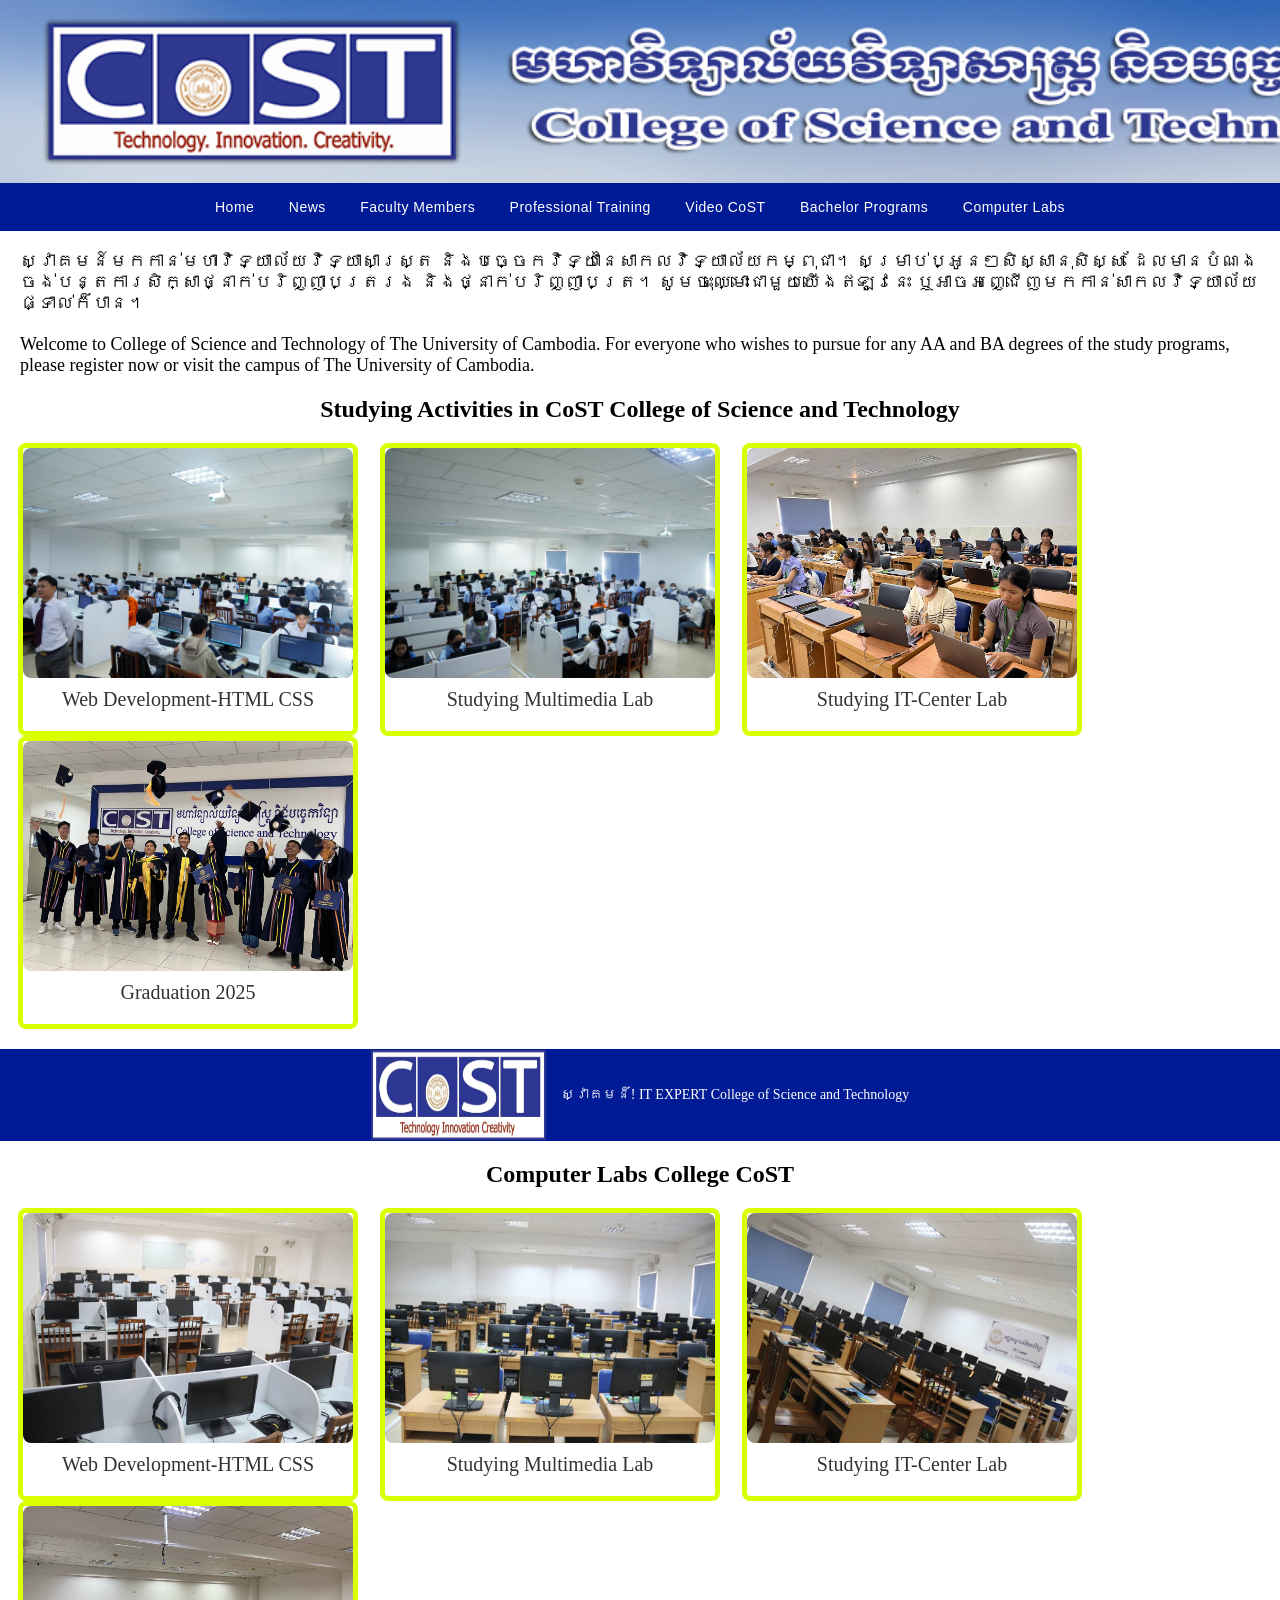
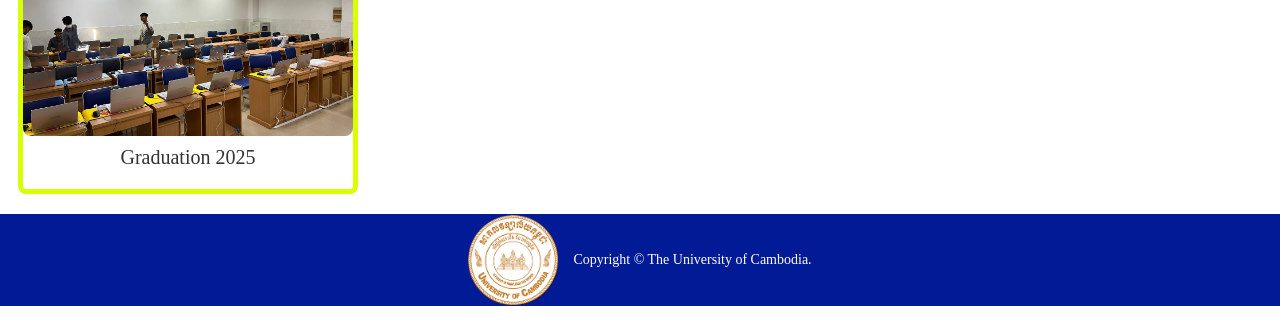
<file: Final Project For Testing/index.html>
<!doctype html>
<html lang="en">
  <head>
    <meta charset="UTF-8" />
    <meta name="viewport" content="width=device-width, initial-scale=1.0" />
    <title>Final Project</title>
    <link rel="stylesheet" href="style-Home.css" />
  </head>
  <body>
    <header class="Banner">
      <div class="Logo-Section">
        <a href="index.html">
          <img src="banner.jpg" alt="Logo" class="Logo" />
        </a>
      </div>
    </header>
    <nav class="nav">
      <ul>
        <li><a href="index.html">Home</a></li>
        <li><a href="News.html">News</a></li>
        <li><a href="Faculty.html">Faculty Members</a></li>
        <li><a href="Training.html">Professional Training</a></li>
        <li><a href="Video.html">Video CoST</a></li>
        <li><a href="Programs.html">Bachelor Programs</a></li>
        <li><a href="Labs.html">Computer Labs</a></li>
      </ul>
    </nav>
    <section class="Content-Home">
      <p>
        ស្វាគមន៍មកកាន់មហាវិទ្យាល័យវិទ្យាសាស្ត្រ
        និងបច្ចេកវិទ្យានៃសាកលវិទ្យាល័យកម្ពុជា។ សម្រាប់ប្អូនៗសិស្សានុសិស្ស
        ដែលមានបំណងចង់បន្តការសិក្សាថ្នាក់បរិញ្ញាបត្ររង និងថ្នាក់បរិញ្ញាបត្រ។
        សូមចុះឈ្មោះជាមួយយើងឥឡូវនេះ ឬអាចអញ្ជើញមកកាន់សាកលវិទ្យាល័យផ្ទាល់ក៏បាន។
      </p>
      <p>
        Welcome to College of Science and Technology of The University of
        Cambodia. For everyone who wishes to pursue for any AA and BA degrees of
        the study programs, please register now or visit the campus of The
        University of Cambodia.
      </p>
      <h1>Studying Activities in CoST College of Science and Technology</h1>
      <div class="image-card">
        <img src="a.jpg" alt="Activity 1" />
        <p class="caption">Web Development-HTML CSS</p>
      </div>
      <div class="image-card">
        <img src="b.JPG" alt="Activity 2" />
        <p class="caption">Studying Multimedia Lab</p>
      </div>
      <div class="image-card">
        <img src="c.jpg" alt="Activity 3" />
        <p class="caption">Studying IT-Center Lab</p>
      </div>
      <div class="image-card">
        <img src="d.jpg" alt="Activity 4" />
        <p class="caption">Graduation 2025</p>
      </div>
    </section>
    <section class="Mid-point">
      <img src="cost.jpg" alt="Mid Point Image" />
      <p>ស្វាគមន៏! IT EXPERT College of Science and Technology</p>
    </section>
    <section class="Content-Home-2">
      <h1>Computer Labs College CoST</h1>
      <div class="image-card">
        <img src="e.jpg" alt="Room 1" />
        <p class="caption">Web Development-HTML CSS</p>
      </div>
      <div class="image-card">
        <img src="f.jpg" alt="Room  2" />
        <p class="caption">Studying Multimedia Lab</p>
      </div>
      <div class="image-card">
        <img src="g.jpg" alt="Room 3" />
        <p class="caption">Studying IT-Center Lab</p>
      </div>
      <div class="image-card">
        <img src="h.jpg" alt="Room  4" />
        <p class="caption">Graduation 2025</p>
      </div>
    </section>
    <footer class="Footer">
      <img src="uc no bg.png" alt="Logo Image" />
      <p>Copyright © The University of Cambodia.</p>
    </footer>
    <script>
        const cards = document.querySelectorAll('.image-card');
        cards.forEach(card => {
            card.addEventListener('click', function() {
                const isAlreadyExpanded = this.classList.contains('expanded');
                cards.forEach(c => c.classList.remove('expanded'));
                if (!isAlreadyExpanded) {
                    this.classList.add('expanded');
                }
            });
        });
    </script>
  </body>
</html>
</file>
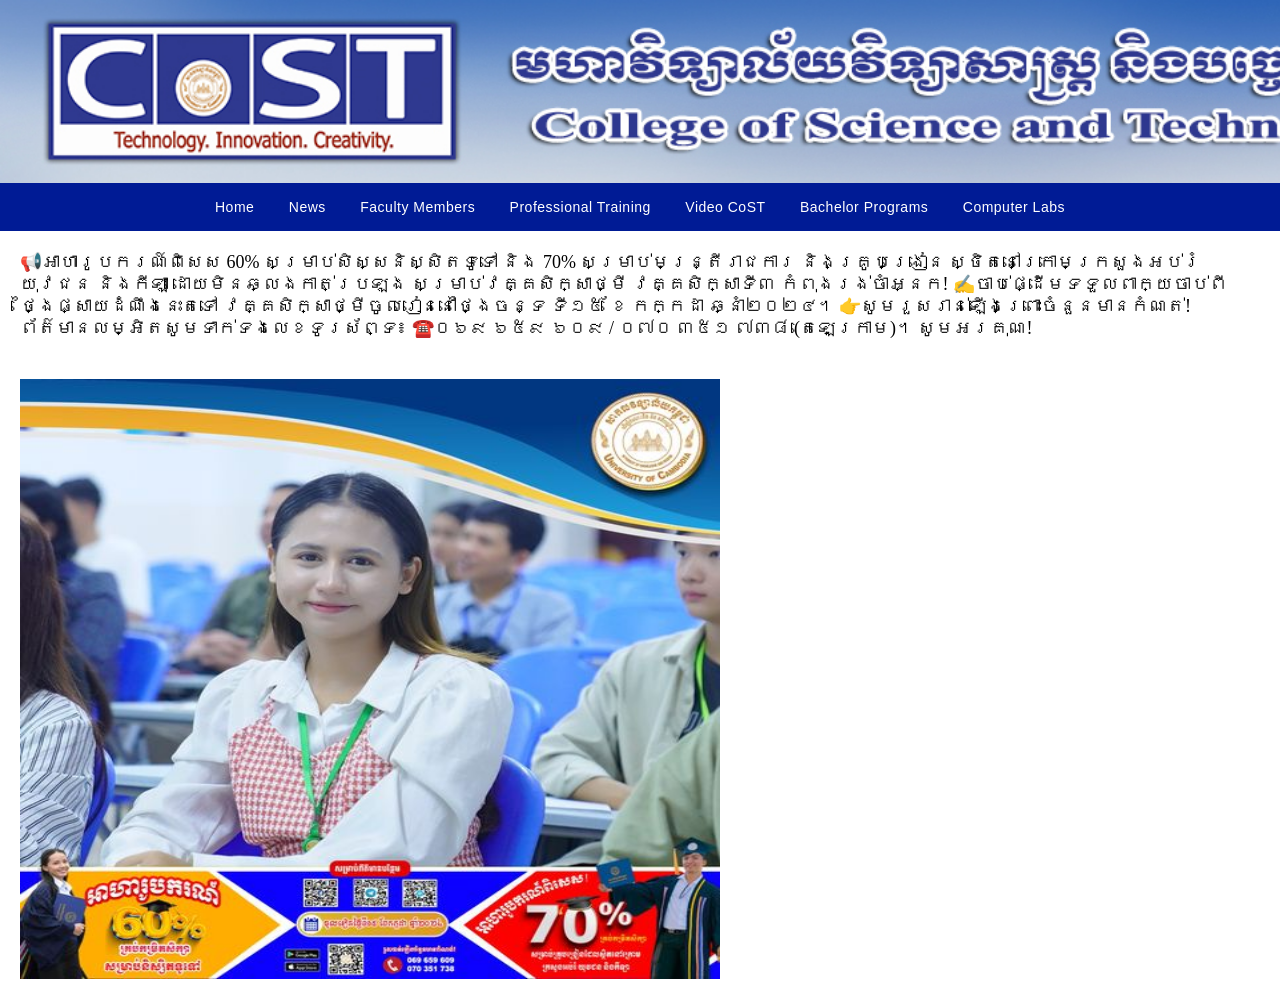
<file: Final Project For Testing/News.html>
<!DOCTYPE html>
<html lang="en">
<head>
    <meta charset="UTF-8">
    <meta name="viewport" content="width=device-width, initial-scale=1.0">
    <title>Final Project</title>
    <link rel="stylesheet" href="style-News.css">
</head>
<body>
    <header class="Banner">
    <div class="Logo-Section">
        <a href="index.html">
        <img src="banner.jpg" alt="Logo" class="Logo" />
        </a>
    </div>
    </header>
    <nav class="nav">
        <ul>
            <li><a href="index.html">Home</a></li>
            <li><a href="News.html">News</a></li>
            <li><a href="Faculty.html">Faculty Members</a></li>
            <li><a href="Training.html">Professional Training</a></li>
            <li><a href="Video.html">Video CoST</a></li>
            <li><a href="Programs.html">Bachelor Programs</a></li>
            <li><a href="Labs.html">Computer Labs</a></li>
        </ul>
    </nav>
    <section class="Content-News">
        <p>📢អាហារូបករណ៍ពិសេស 60% សម្រាប់សិស្សនិស្សិតទូទៅ និង 70% សម្រាប់មន្រ្តីរាជការ និងគ្រូបង្រៀន ស្ថិតនៅក្រោមក្រសួងអប់រំ យុវជន និងកីឡា ដោយមិនឆ្លងកាត់ប្រឡង សម្រាប់វគ្គសិក្សាថ្មី វគ្គសិក្សាទី៣ កំពុងរង់ចាំអ្នក! ✍️ចាប់ផ្ដើមទទួលពាក្យចាប់ពីថ្ងៃផ្សាយដំណឹងនេះតទៅ វគ្គសិក្សាថ្មីចូលរៀននៅថ្ងៃចន្ទ ទី១៥ ខែ កក្កដា ឆ្នាំ២០២៤។ 👉សូមរួសរាន់ឡើងព្រោះចំនួនមានកំណត់! ព័ត៌មានលម្អិតសូមទាក់ទងលេខទូរស័ព្ទ៖ ☎️០៦៩ ៦៥៩ ៦០៩ / ០៧០ ៣៥១ ៧៣៨ (តេឡេក្រាម)។ សូមអរគុណ!</p>
        <img src="news.jpg" alt="News Image" class="News-Image">
    </section>
    <script>
        const cards = document.querySelectorAll('.Content-News img');
        cards.forEach(card => {
            card.addEventListener('click', function() {
                const isAlreadyExpanded = this.classList.contains('expanded');
                cards.forEach(c => c.classList.remove('expanded'));
                if (!isAlreadyExpanded) {
                    this.classList.add('expanded');
                }
            });
        });
    </script>
</body>
</html>
</file>
<file: Final Project For Testing/style-Home.css>
html {
  margin: 0;
  padding: 0;
  overflow-x: hidden;
}
body {
  margin: 0;
  padding: 0;
  box-sizing: border-box;
  overflow-x: hidden;
  width: 100%;
}
.Banner {
  background: linear-gradient(to bottom, #001b95 20% , 80% #ffffff);
  text-align: center;
}
.Logo-Section img {
  width: auto;
  height: 182.8px;
  display: block;
  justify-content: center;
  align-items: center;
}
.nav {
  background-color: #001b95;
  margin: 0px;
  padding: 0px;
  text-align: center;
}
.nav {
  ul {
    list-style-type: none;
    margin: 0px;
    padding: 15px;
    font-family: "Arial", sans-serif;
  }
  li {
    display: inline-block;
    margin: 0 15px;
  }
  a {
    color: white;
    text-decoration: none;
    font-size: 14px;
    font-weight: 500;
    transition: color 0.3s ease;
    letter-spacing: 0.5px;
  }
  a:hover {
    color: #ffcc00;
    text-decoration: underline;
    text-decoration-color: #ffcc00;
    text-decoration-thickness: 1.3px;
  }
}
.Content-Home {
  p {
    font-family: Times New Roman, serif;
    font-size: 18px;
    font-weight: 500;
    margin: 20px;
  }
  h1 {
    font-family: times new roman, serif;
    text-align: center;
  }
  .image-card {
    display: inline-block;
    text-align: center;
    margin: 0 0 0 18px;
    padding: 0;
    border-color: #d9ff00;
    border-style: solid;
    border-width: 5px;
    border-radius: 8px;
  }
  .image-card img {
    width: 330px;
    height: 230px;
    object-fit: cover;
    border-radius: 8px;
  }
  .image-card:hover {
    transform: scale(1.05);
    transition: transform 0.3s ease;
    box-shadow: 0 0 22px #c3ee00;
                0 0 44px #ec489933;
  }
  .image-card:active {
    transform: scale(0.95);
    transition: transform 0.1s ease;
  }
  .image-card.expanded {
    position: fixed;
    top: 50%;
    left: 50%;
    transform: translate(-50%, -50%) scale(1.5);
    z-index: 1000;
    box-shadow: 0 0 100px rgba(0,0,0,0.8);
    background: white;
    cursor: zoom-out;
  }
  .image-card.expanded img {
    width: auto;
    max-width: 80vw;
    max-height: 70vh;
  }
  .image-card .caption {
    text-align: center;
    margin-top: 6px;
    font-family: times new roman, serif;
    font-size: 20px;
    color: #333;
  }
}
.Mid-point {
  background-color: #001b95;
  color: white;
  text-align: center;
  margin: 20px 0;
  padding: 1px;
  font-family: times new roman, serif;
  font-size: 14px;
  font-weight: 500;
  display: flex;
  align-items: center;
  justify-content: center;
  gap: 15px;
  img {
    width: 175px;
    height: 90px;
    item-align: center;
  }
}
.Content-Home-2 {
  p {
    font-family: Times New Roman, serif;
    margin: 20px;
  }
  h1 {
    font-family: times new roman, serif;
    text-align: center;
  }
  .image-card {
    display: inline-block;
    text-align: center;
    margin: 0 0 0 18px;
    padding: 0;
    border-color: #d9ff00;
    border-style: solid;
    border-width: 5px;
    border-radius: 8px;
  }
  .image-card img {
    width: 330px;
    height: 230px;
    object-fit: cover;
    border-radius: 8px;
  }
  .image-card .caption {
    text-align: center;
    margin-top: 6px;
    font-family: times new roman, serif;
    font-size: 20px;
    color: #333;
  }
    .image-card:hover {
    transform: scale(1.05);
    transition: transform 0.3s ease;
    box-shadow: 0 0 22px #c3ee00;
                0 0 44px #ec489933;
  }
  .image-card:active {
    transform: scale(0.95);
    transition: transform 0.1s ease;
  }
    .image-card.expanded {
    position: fixed;
    top: 50%;
    left: 50%;
    transform: translate(-50%, -50%) scale(1.5);
    z-index: 1000;
    box-shadow: 0 0 100px rgba(0,0,0,0.8);
    background: white;
    cursor: zoom-out;
  }
  .image-card.expanded img {
    width: auto;
    max-width: 80vw;
    max-height: 70vh;
  }
}
.Footer {
  background-color: #001b95;
  color: white;
  text-align: center;
  margin: 20px 0;
  padding: 1px;
  font-family: times new roman, serif;
  font-size: 14px;
  font-weight: 500;
  display: flex;
  align-items: center;
  justify-content: center;
  gap: 15px;
  img {
    width: 90px;
    height: 90px;
    item-align: center;
  }
}
</file>
<file: Final Project For Testing/style-News.css>
html {
  margin: 0;
  padding: 0;
  overflow-x: hidden;
}
body {
  margin: 0;
  padding: 0;
  box-sizing: border-box;
  overflow-x: hidden;
  width: 100%;
}
.Banner {
  background: linear-gradient(to bottom, #001b95 20% , 80% #ffffff);
  text-align: center;
}
.Logo-Section img {
  width: auto;
  height: 182.8px;
  display: block;
  justify-content: center;
  align-items: center;
}
.nav {
  background-color: #001b95;
  margin: 0px;
  padding: 0px;
  text-align: center;
}
.nav {
  ul {
    list-style-type: none;
    margin: 0px;
    padding: 15px;
    font-family: "Arial", sans-serif;
  }
  li {
    display: inline-block;
    margin: 0 15px;
  }
  a {
    color: white;
    text-decoration: none;
    font-size: 14px;
    font-weight: 500;
    transition: color 0.3s ease;
    letter-spacing: 0.5px;
  }
  a:hover {
    color: #ffcc00;
    text-decoration: underline;
    text-decoration-color: #ffcc00;
    text-decoration-thickness: 1.3px;
  }
}
.Content-News {
  p {
    font-family: Times New Roman, serif;
    font-size: 18px;
    font-weight: 500;
    margin: 20px;
    }
  img {
    width: 700px;
    height: 600px;
    margin: 20px;
  }
  img:hover {
    transform: scale(1.05);
    transition: transform 0.3s ease;
    box-shadow: 0 0 22px #000000;
                0 0 44px #00000033;
  }
  img:active {
    transform: scale(0.95);
    transition: transform 0.1s ease;
  }
  img.expanded {
    position: fixed;
    top: 50%;
    left: 50%;
    transform: translate(-50%, -50%) scale(1.5);
    z-index: 1000;
    box-shadow: 0 0 100px rgba(0,0,0,0.8);
    background: white;
    cursor: zoom-out;
  }
  img.expanded img {
    width: auto;
    max-width: 80vw;
    max-height: 70vh;
  }
}
</file>
